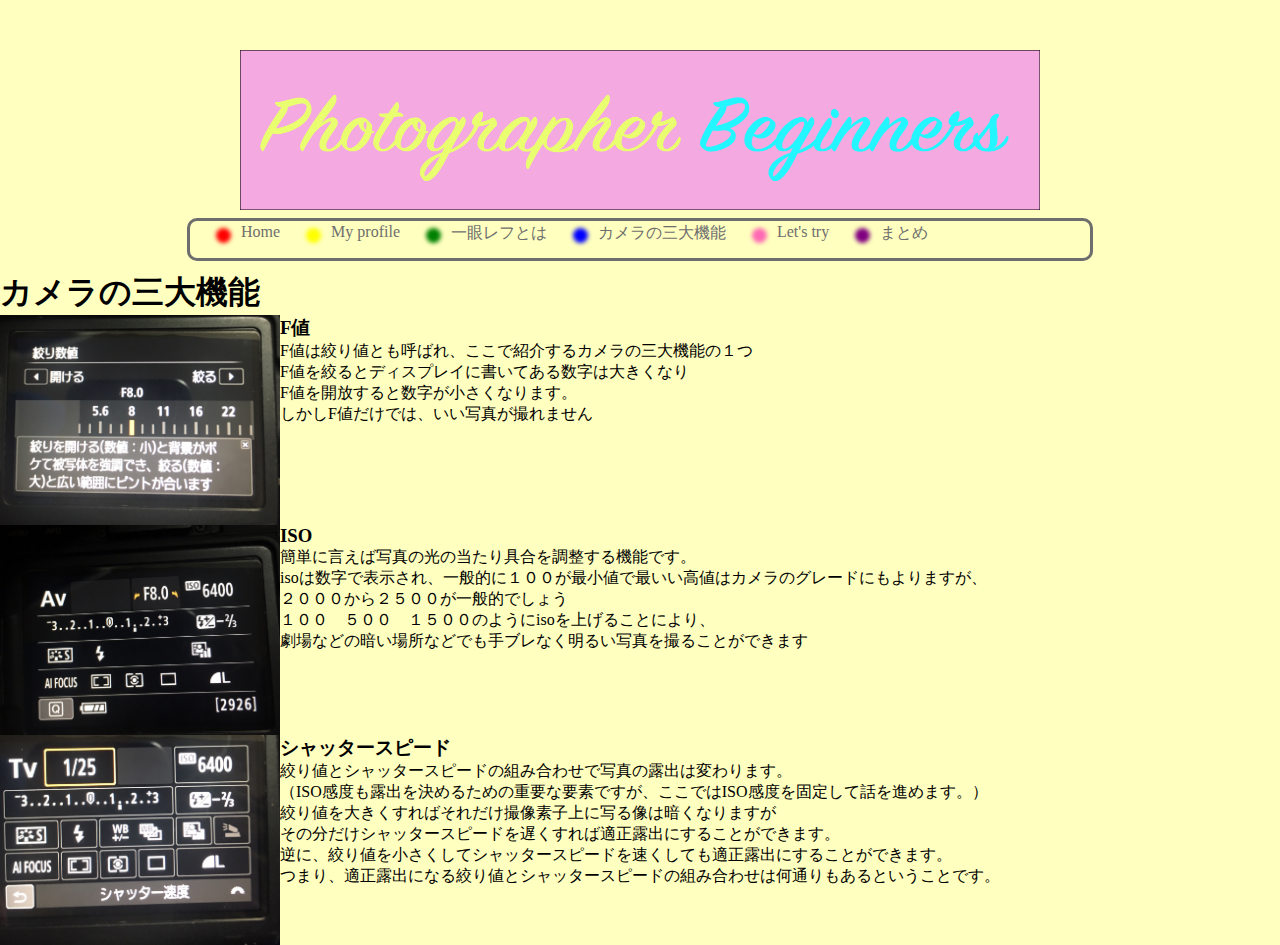
<file: camera.html>
<!DOCTYPE html>
<html lang="ja">

<head>
<link rel="stylesheet" href="style.css">
<meta charset="UTF-8">
</head>
<body>
	<header class="header">	
	<h1 class="site-title"><img src="taity.png" width="800px"></h1>
     </header>	
	     <nav>
		     <ul>
		    <li><a href="home.html"><div class="square red"></div> Home</a></li>
			<li><a href="myprofile.html"><div class="square yellow"></div>My profile</a></li>
			<li><a href="itigann.html"><div class="square green"></div>一眼レフとは</a></li>
			<li><a href="camera.html"><div class="square blue"></div>カメラの三大機能</a></li>
			<li><a href="lets.html"><div class="square pink"></div>Let's try</a></li>
			<li><a href="matome.html"><div class="square purple"></div>まとめ</a></li>
		</ul>
	</nav>
	<h1>カメラの三大機能</h1>
	<div id="sidebar">
	<div class="kinou">
	<img class="mikann" src="sibori.JPG" alt=""width="280">
     <div class="meronn">
	    <h3>F値</h3>
	    <p>F値は絞り値とも呼ばれ、ここで紹介するカメラの三大機能の１つ
	    　<p>F値を絞るとディスプレイに書いてある数字は大きくなり
	    　<p>F値を開放すると数字が小さくなります。
	    　<p>しかしF値だけでは、いい写真が撮れません
	    　<p>
	    　</div>    
	</div>
	<div class="kinou">
	<img class="mikann" src="iso.JPG" alt=""width="280">
	<div class="itigo">
	<h3>ISO</h3>
	<p>簡単に言えば写真の光の当たり具合を調整する機能です。
<p>isoは数字で表示され、一般的に１００が最小値で最いい高値はカメラのグレードにもよりますが、
<p>２０００から２５００が一般的でしょう
<p>１００　５００　１５００のようにisoを上げることにより、
<p>劇場などの暗い場所などでも手ブレなく明るい写真を撮ることができます
</p> 
	</div>
        </div>
        <div class="kinou">
	<img class="mikann" src="sya.JPG" alt=""width="280">
	<div class="itigo">
<h3>シャッタースピード</h3>
<p>絞り値とシャッタースピードの組み合わせで写真の露出は変わります。
<p>（ISO感度も露出を決めるための重要な要素ですが、ここではISO感度を固定して話を進めます。）
<p>絞り値を大きくすればそれだけ撮像素子上に写る像は暗くなりますが
<p>その分だけシャッタースピードを遅くすれば適正露出にすることができます。
<p>逆に、絞り値を小さくしてシャッタースピードを速くしても適正露出にすることができます。
<p>つまり、適正露出になる絞り値とシャッタースピードの組み合わせは何通りもあるということです。
</p>
        </div>
        </div>
    </div>
    </body>
</html>
</file>
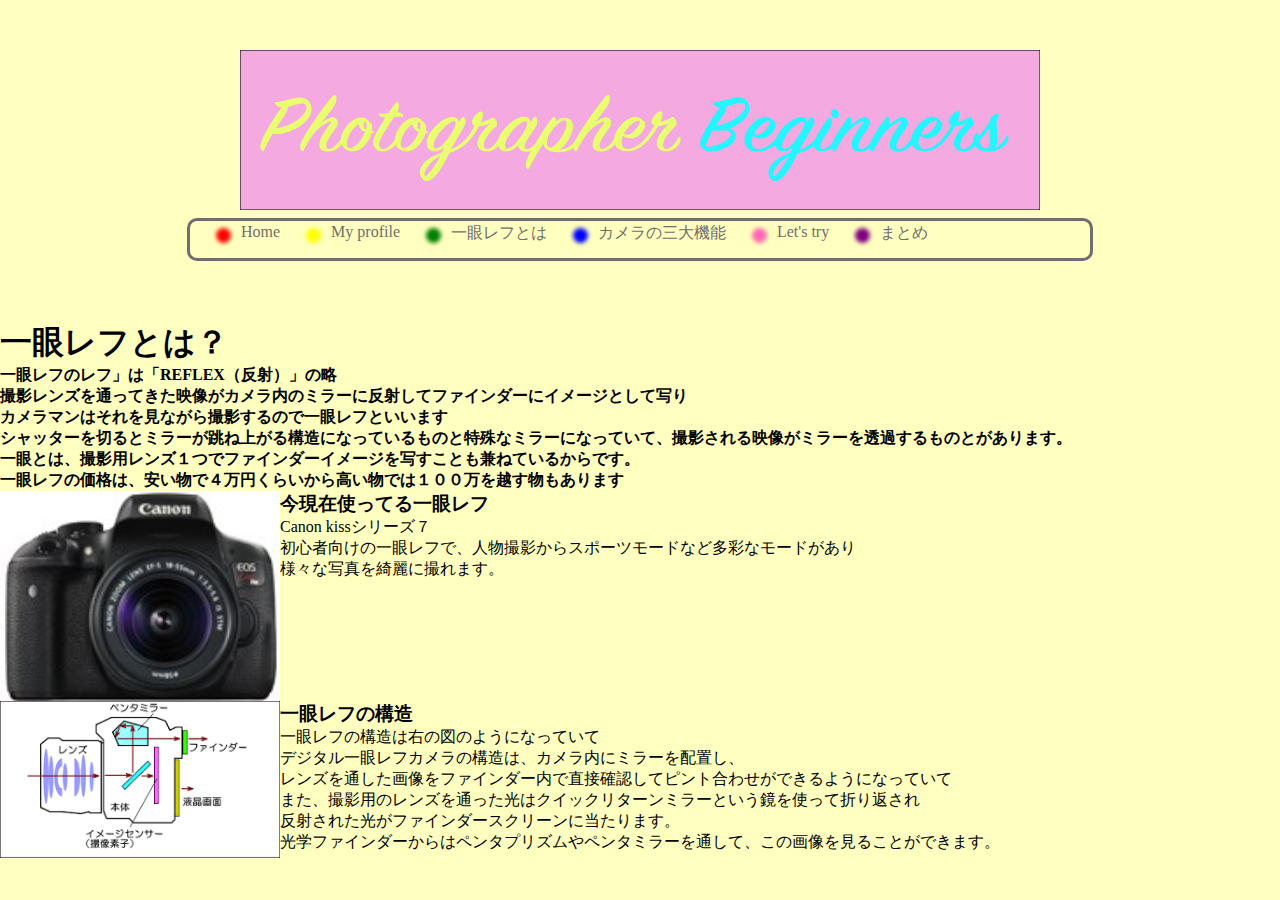
<file: itigann.html>
<!DOCTYPE html>
<html lang="ja">

<head>
<link rel="stylesheet" href="style.css">
<meta charset="UTF-8">
</head>
<body>
	<header class="header">	
	<h1 class="site-title"><img src="taity.png" width="800px"></h1>
     </header>	
	     <nav>
		     <ul>
		    <li><a href="home.html"><div class="square red"></div> Home</a></li>
			<li><a href="myprofile.html"><div class="square yellow"></div>My profile</a></li>
			<li><a href="itigann.html"><div class="square green"></div>一眼レフとは</a></li>
			<li><a href="camera.html"><div class="square blue"></div>カメラの三大機能</a></li>
			<li><a href="lets.html"><div class="square pink"></div>Let's try</a></li>
			<li><a href="matome.html"><div class="square purple"></div>まとめ</a></li>
		</ul>
	</nav>
	
	<div>
<header class="header">
</header>
	<h1>一眼レフとは？</h1>
<h4>一眼レフのレフ」は「REFLEX（反射）」の略<br>
<p>撮影レンズを通ってきた映像がカメラ内のミラーに反射してファインダーにイメージとして写り
<p>カメラマンはそれを見ながら撮影するので一眼レフといいます
<p>シャッターを切るとミラーが跳ね上がる構造になっているものと特殊なミラーになっていて、撮影される映像がミラーを透過するものとがあります。
<p>一眼とは、撮影用レンズ１つでファインダーイメージを写すことも兼ねているからです。
<p>一眼レフの価格は、安い物で４万円くらいから高い物では１００万を越す物もあります</h4>
     <div class="sidebar">
   <img class="camera" src="K0000741190.jpg" alt="" width="280">
   <div class="camera-setsumei">
       <h3>今現在使ってる一眼レフ</h3>
    <p>Canon kissシリーズ７
    <p>初心者向けの一眼レフで、人物撮影からスポーツモードなど多彩なモードがあり
    <p>様々な写真を綺麗に撮れます。
    </p>
   </div>
    
	</div>
    <div class="sidebar">
   <img class="camera" src="url.png"alt="" width="280">
    <h3>一眼レフの構造</h3>
    <div class="camera-setsumei">
    <p>一眼レフの構造は右の図のようになっていて
    <p>デジタル一眼レフカメラの構造は、カメラ内にミラーを配置し、
    <p>レンズを通した画像をファインダー内で直接確認してピント合わせができるようになっていて
    <p>また、撮影用のレンズを通った光はクイックリターンミラーという鏡を使って折り返され
    <p>反射された光がファインダースクリーンに当たります。
    <p>光学ファインダーからはペンタプリズムやペンタミラーを通して、この画像を見ることができます。
     </p>

       
        </div>
     </div>
    </div>
    </body>
</file>
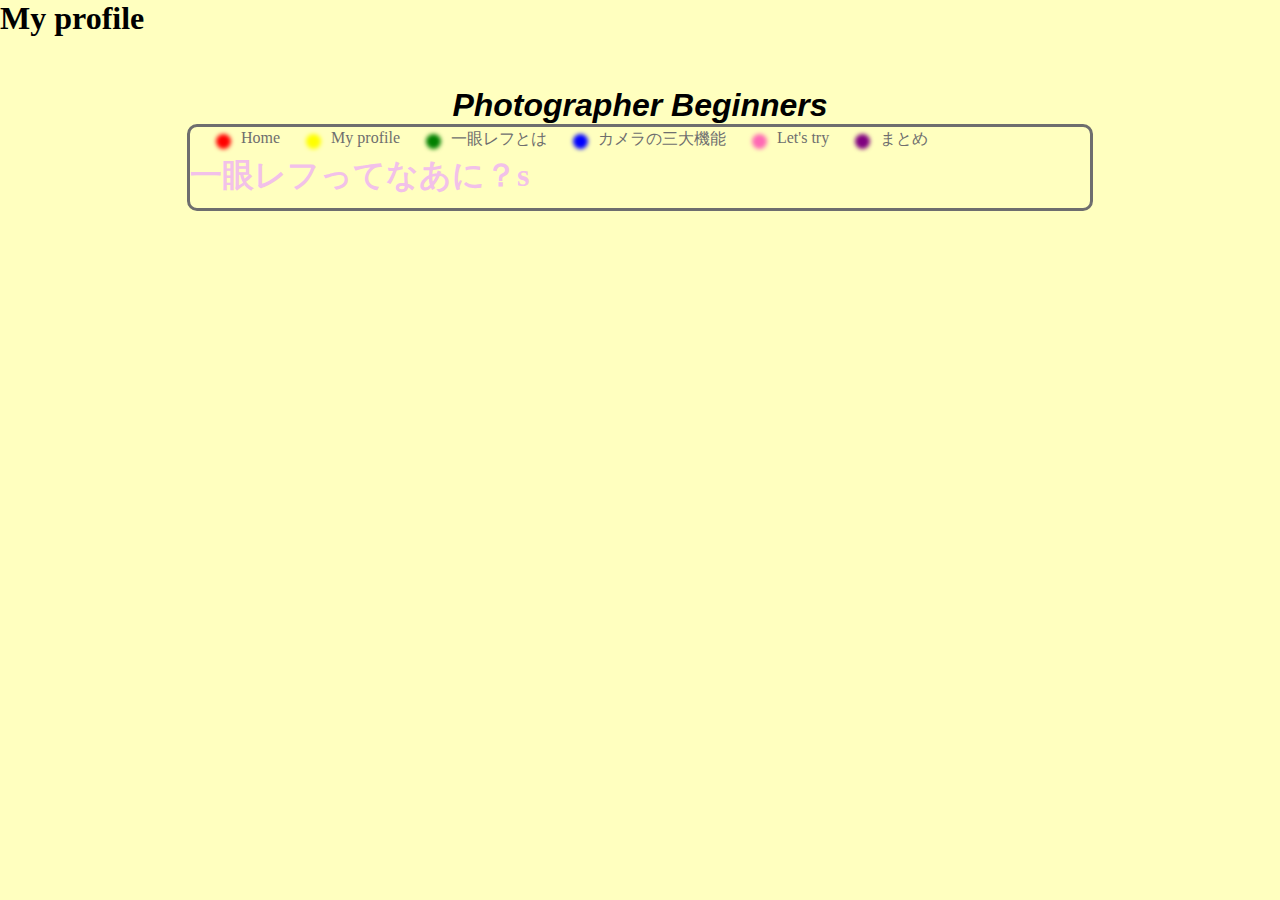
<file: itigannrefu.html>
<!DOCTYPE html>
<html lang="ja">

<head>
<link rel="stylesheet" href="style.css">
<meta charset="UTF-8">
</head>
<body>
	<h1>My profile</h1>
	<header class="header">	
	<h1 class="site-title">Photographer Beginners</h1>
     </header>	
	     <nav>
		     <ul>
		    <li><a href="home.html"><div class="square red"></div> Home</a></li>
			<li><a href="myprofile.html"><div class="square yellow"></div>My profile</a></li>
			<li><a href="itigann.html"><div class="square green"></div>一眼レフとは</a></li>
			<li><a href="camera.html"><div class="square blue"></div>カメラの三大機能</a></li>
			<li><a href="lets.html"><div class="square pink"></div>Let's try</a></li>
			<li><a href="matome.html"><div class="square purple"></div>まとめ</a></li>
		</ul>
		<div class="animation1">
	<h1 class="top-title">一眼レフってなあに？s</h1>
</file>
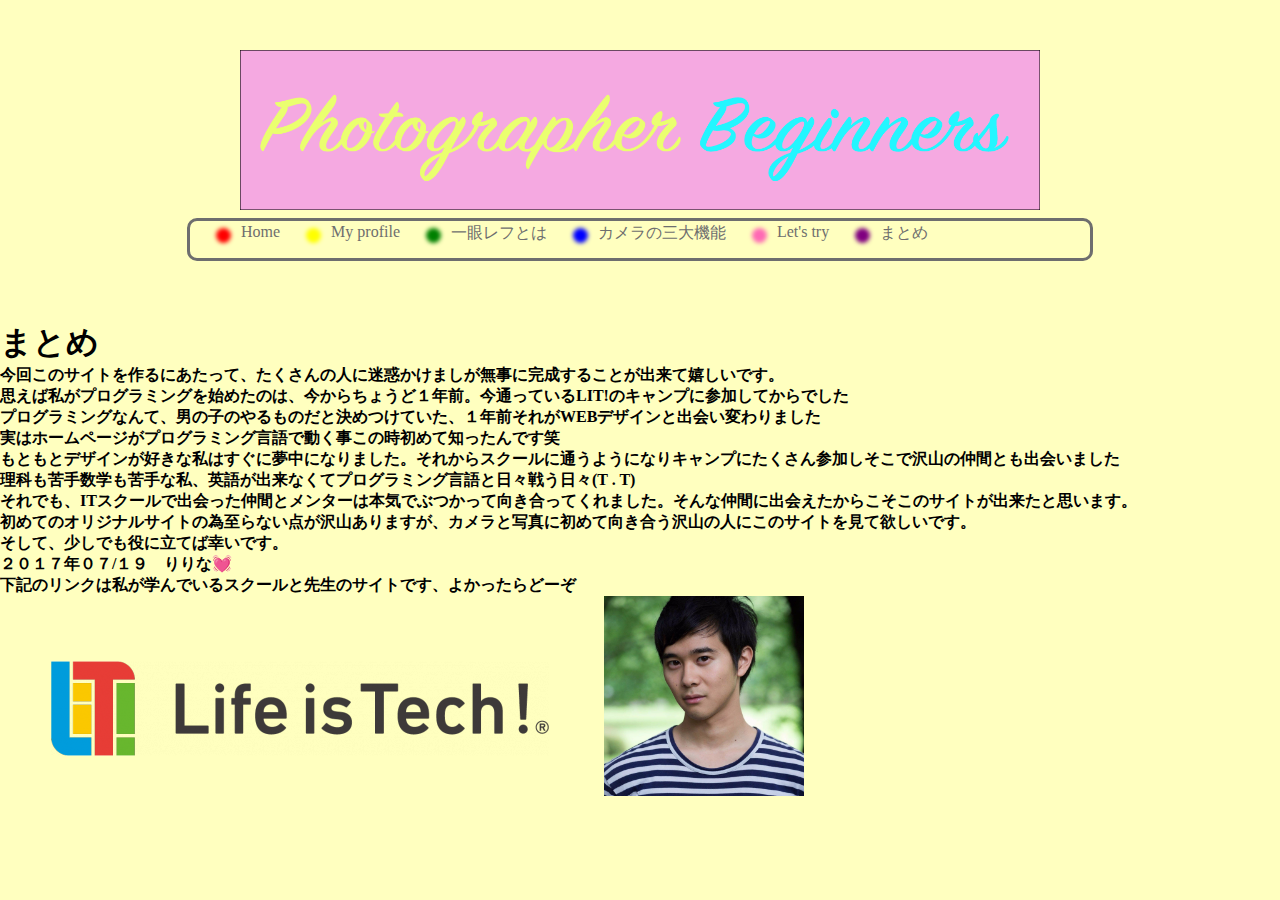
<file: matome.html>
<!DOCTYPE html>
<html lang="ja">

<head>
<link rel="stylesheet" href="style.css">
<meta charset="UTF-8">
</head>
<body>
	<header class="header">	
	<h1 class="site-title"><img src="taity.png" width="800px"></h1>
     </header>	
	     <nav>
		     <ul>
		    <li><a href="home.html"><div class="square red"></div> Home</a></li>
			<li><a href="myprofile.html"><div class="square yellow"></div>My profile</a></li>
			<li><a href="itigann.html"><div class="square green"></div>一眼レフとは</a></li>
			<li><a href="camera.html"><div class="square blue"></div>カメラの三大機能</a></li>
			<li><a href="lets.html"><div class="square pink"></div>Let's try</a></li>
			<li><a href="matome.html"><div class="square purple"></div>まとめ</a></li>
		</ul>
	</nav>
	<div>
<header class="header">
</header>
	<h1>まとめ</h1>
<h4>今回このサイトを作るにあたって、たくさんの人に迷惑かけましが無事に完成することが出来て嬉しいです。<br>
思えば私がプログラミングを始めたのは、今からちょうど１年前。今通っているLIT!のキャンプに参加してからでした<br>
プログラミングなんて、男の子のやるものだと決めつけていた、１年前それがWEBデザインと出会い変わりました<br>
実はホームページがプログラミング言語で動く事この時初めて知ったんです笑<br>
もともとデザインが好きな私はすぐに夢中になりました。それからスクールに通うようになりキャンプにたくさん参加しそこで沢山の仲間とも出会いました<br>
理科も苦手数学も苦手な私、英語が出来なくてプログラミング言語と日々戦う日々(T . T)<br>
それでも、ITスクールで出会った仲間とメンターは本気でぶつかって向き合ってくれました。そんな仲間に出会えたからこそこのサイトが出来たと思います。<br>
初めてのオリジナルサイトの為至らない点が沢山ありますが、カメラと写真に初めて向き合う沢山の人にこのサイトを見て欲しいです。<br>
そして、少しでも役に立てば幸いです。<br>
２０１７年０７/１９　りりな💓 <br>
下記のリンクは私が学んでいるスクールと先生のサイトです、よかったらどーぞ<br>
<a href="https://life-is-tech.com/"><img src="lifeis.png"alt=""></a>
    <a href="https://taichikitazawa.github.io/"><img src="taiti.jpg"alt="""width300"height="200"width="200"></a>
  <Div Align="center"></Div>
  </h4>
  </div>
    </body>
</html>
</file>
<file: style.css>
*{
	margin: 0;
	padding: 0;
}
div {
}
.site-title{
    text-align:center;
}
body{
    background-color: #ffffbf;
    /* #f9d4f450 */ 
    width: 100%;
    height: 100%;
}

.site-title {
	font-family:Photographer Beginners, sans-serif;
font-style: italic;
font-weight: 400px;
}

#header{
	width: 100%;
	overflow:hidden;
	padding: 6px 0p
        px;
}
#header{
	padding: 200px 350px 80px;
	
}

nav{
	overflow:hidden;
	padding-bottom: 10px;
	border: 3px solid #6E6E6E;
	margin-bottom:10px;
	border-radius: 10px;
    border: 3px solid #6E6E6E;
    width: 900px;
    margin-right: auto;
   margin-left : auto;
    color:#f2c1e9;

}

nav li{
	list-style-type:none;
	float:left;
	margin-top: 2px;
	margin-left:16px;		 
}　

nav li:nth-child(1){
	margin: 0;
}

nav a:nth-child(1){
	padding: 0;
	margin: 0;
}

ul{
	overflow: hidden;
}

nav a{		
    color:#6E6E6E; 
	text-decoration: none;
		font-size:16px;
		display: block;
		text-decoration: none;
		margin:14px 16px 0px;
		transition: 0.3s;
		}

	nav a:hover{
		color: #eee;
	}

#logo{
    
}
.description{
    width: 900px;
    margin-right: auto;
   margin-left : auto;
}

.main-visual{
	width: 900px;
	height: 350px;
	background-image:url(IMG_1617.JPG);
	background-size: cover;
	background-position: 0 -200px;
	margin: 0 auto;
	border: 3px solid #6E6E6E;
	border-radius:10px; 
}

.container {
  margin: 0 auto;
  width: 900px;
  color: #6E6E6E;
  border: 3px solid #424242;
}

.slick-slide {
  text-align: center;
  color: #419be0;
  background: white;
}

.single-item{
    width: 900px;
    margin: 0 auto;
}

.single-item img{
    margin: 0 auto;
}
.square{
	height: 15px;
	width: 15px;
	margin: 5px 10px;
	float: left;
	filter: blur(2px);
	border-radius: 50%;
}

.red{
	background-color: red;
}
.yellow{
	background-color: yellow;
}
.green{
	background-color: green;
}
.blue{
	background-color: blue;
}
.pink{
	background-color: hotpink;
}
.purple{
	background-color: purple;
}


.circle {　
	height: 30px;
	width: 30px;
	margin: 10px 15px;
	float: left;
	filter: blur(2px);
	border-radius: 50%;
	
	
	
}

h2{
	line-height: 1.6em;
	margin-top: 20px;
	font-size: 30px;
}
site-title{ }


.col-3 {
  /* 3カラムの設定です */
  width: 300px;
  padding: 5px;
  float: left;
  overflow: hidden;
  /* コメントアウトの仕方は、「command + /」または「ctrl + /」 */
  /* ここからレイアウトが組み終わったらコメントアウトをする */
  height: 150px;
  background-color: rgba(200, 30, 6, 0.4);
  margin-bottom: 5px;
  border: 1px solid black;
  /* ここまでレイアウトが組み終わったらコメントアウトをする */
}
.col-9 {
  /* 9カラムの設定です */
  width: 900px;
  margin: 0 auto;
  overflow: hidden;
  /* コメントアウトの仕方は、「command + /」または「ctrl + /」 */
  /* ここからレイアウトが組み終わったらコメントアウトをする */
  height: 150px;
  background-color: rgba(200, 90, 18, 0.4);
  margin-bottom: 5px;
  /* ここまでレイアウトが組み終わったらコメントアウトをする */
}

.animation1{
    float: left;
}

.shoukai{
    float: left;
}

.sidebar{
    overflow: hidden;
}

.header{
    padding-top: 50px;
}
.camera{
float: left;
}
.camera-setsumei{
float:left;
}
.mikann{
float: left;
}
.meronn{
    float: left;
}
.minatann{
    float: left;
}

.itigo{
    float: left;
}
.itigomiruku{
    float: left;
}
.kinou{
    overflow: hidden;
}
.kinou2{
    float: left
}
.mika{
    float: left
}
.makaronn{
    float: left
}
</file>
